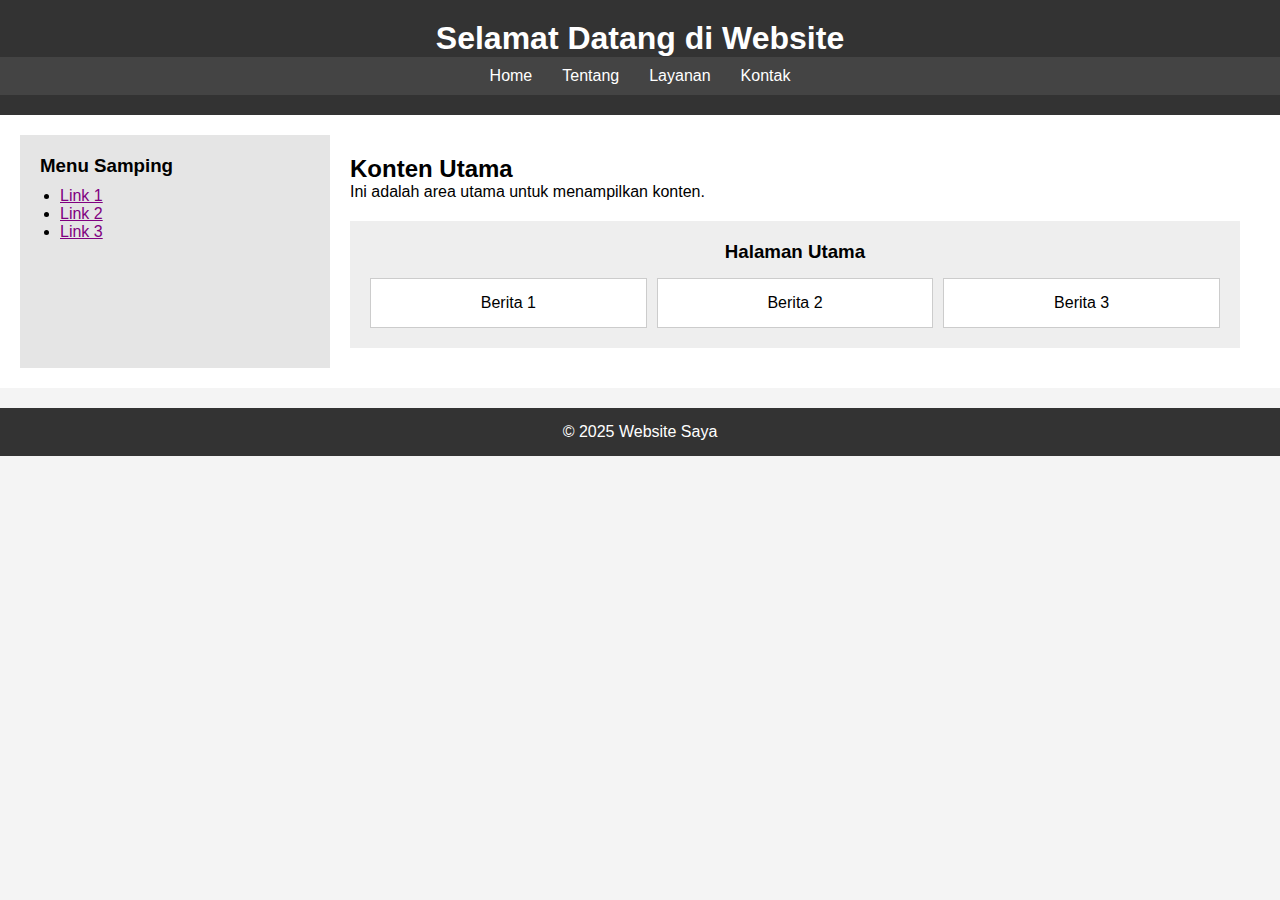
<file: index.html>
<!DOCTYPE html>
<html lang="id">
  <head>
    <meta charset="UTF-8" />
    <meta name="viewport" content="width=device-width, initial-scale=1.0" />
    <title>Website Saya</title>
    <link rel="stylesheet" href="style.css" />
  </head>
  <body>
    <div class="header">
      <h1>Selamat Datang di Website</h1>
      <div class="navbar">
        <a href="#">Home</a>
        <a href="#">Tentang</a>
        <a href="#">Layanan</a>
        <a href="#">Kontak</a>
      </div>
    </div>

    <div class="main-content">
      <div class="sidebar">
        <h3>Menu Samping</h3>
        <ul>
          <li><a href="#">Link 1</a></li>
          <li><a href="#">Link 2</a></li>
          <li><a href="#">Link 3</a></li>
        </ul>
      </div>

      <div class="content">
        <h2>Konten Utama</h2>
        <p>Ini adalah area utama untuk menampilkan konten.</p>
        <div class="news-box">
          <h3>Halaman Utama</h3>
          <div class="news-items">
            <div class="news-item">Berita 1</div>
            <div class="news-item">Berita 2</div>
            <div class="news-item">Berita 3</div>
          </div>
        </div>
      </div>
    </div>

    <div class="footer">© 2025 Website Saya</div>
  </body>
</html>
</file>
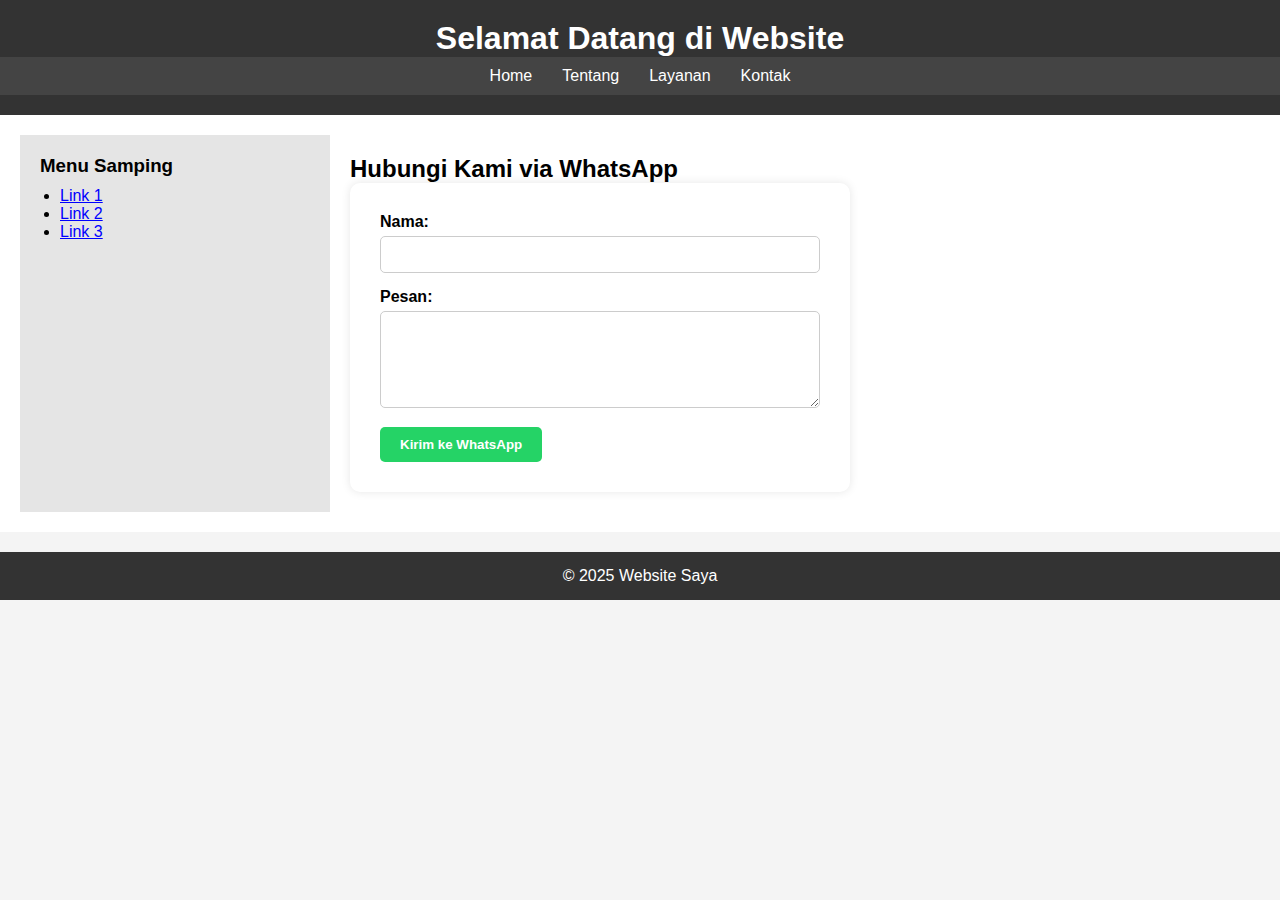
<file: Kontak.html>
<!DOCTYPE html>
<html lang="id">
  <head>
    <meta charset="UTF-8" />
    <title>Kontak via WhatsApp</title>
    <style>
      * {
        box-sizing: border-box;
        margin: 0;
        padding: 0;
      }

      body {
        font-family: Arial, sans-serif;
        background-color: #f4f4f4;
      }

      .header {
        background-color: #333;
        color: white;
        text-align: center;
        padding: 20px 0;
      }

      .navbar {
        background-color: #444;
        display: flex;
        justify-content: center;
        padding: 10px 0;
      }

      .navbar a {
        color: white;
        text-decoration: none;
        margin: 0 15px;
      }

      .main-content {
        display: flex;
        padding: 20px;
        background-color: white;
      }

      .sidebar {
        width: 25%;
        background-color: #e5e5e5;
        padding: 20px;
      }

      .sidebar h3 {
        margin-bottom: 10px;
      }

      .sidebar ul {
        list-style-type: disc;
        padding-left: 20px;
      }

      .sidebar a {
        color: blue;
        text-decoration: underline;
        cursor: pointer;
      }

      .content {
        width: 75%;
        padding: 20px;
      }

      .form-container {
        background-color: white;
        padding: 30px;
        border-radius: 10px;
        box-shadow: 0 0 10px rgba(0, 0, 0, 0.1);
        max-width: 500px;
      }

      label {
        display: block;
        margin-bottom: 5px;
        font-weight: bold;
      }

      input[type="text"],
      textarea {
        width: 100%;
        padding: 10px;
        margin-bottom: 15px;
        border: 1px solid #ccc;
        border-radius: 5px;
      }

      button {
        padding: 10px 20px;
        background-color: #25d366;
        color: white;
        border: none;
        border-radius: 5px;
        cursor: pointer;
        font-weight: bold;
      }

      button:hover {
        background-color: #20b358;
      }

      .footer {
        background-color: #333;
        color: white;
        text-align: center;
        padding: 15px 0;
        margin-top: 20px;
      }
    </style>
  </head>
  <body>
    <div class="header">
      <h1>Selamat Datang di Website</h1>
      <div class="navbar">
        <a href="#">Home</a>
        <a href="#">Tentang</a>
        <a href="#">Layanan</a>
        <a href="#">Kontak</a>
      </div>
    </div>

    <div class="main-content">
      <div class="sidebar">
        <h3>Menu Samping</h3>
        <ul>
          <li><a href="#">Link 1</a></li>
          <li><a href="#">Link 2</a></li>
          <li><a href="#">Link 3</a></li>
        </ul>
      </div>

      <div class="content">
        <h2>Hubungi Kami via WhatsApp</h2>
        <div class="form-container">
          <form id="waForm">
            <label for="nama">Nama:</label>
            <input type="text" id="nama" name="nama" required />

            <label for="pesan">Pesan:</label>
            <textarea id="pesan" name="pesan" rows="5" required></textarea>

            <button type="submit">Kirim ke WhatsApp</button>
          </form>
        </div>
      </div>
    </div>

    <div class="footer">© 2025 Website Saya</div>

    <script>
      document
        .getElementById("waForm")
        .addEventListener("submit", function (event) {
          event.preventDefault();

          const nama = document.getElementById("nama").value.trim();
          const pesan = document.getElementById("pesan").value.trim();

          const noHP = "085731580813"; // Ganti dengan nomor WhatsApp Anda
          const url = `https://wa.me/${noHP}?text=Halo, saya ${nama}.%0A${pesan}`;

          window.open(url, "_blank");
        });
    </script>
  </body>
</html>
</file>
<file: style.css>
* {
  margin: 0;
  padding: 0;
  box-sizing: border-box;
}

body {
  font-family: sans-serif;
  background-color: #f4f4f4;
}

.header {
  background-color: #333;
  color: white;
  text-align: center;
  padding: 20px 0;
}

.navbar {
  background-color: #444;
  display: flex;
  justify-content: center;
  padding: 10px 0;
}

.navbar a {
  color: white;
  text-decoration: none;
  margin: 0 15px;
}

.main-content {
  display: flex;
  padding: 20px;
  background-color: white;
}

.sidebar {
  width: 25%;
  background-color: #e5e5e5;
  padding: 20px;
}

.sidebar h3 {
  margin-bottom: 10px;
}

.sidebar ul {
  list-style-type: disc;
  padding-left: 20px;
}

.sidebar a {
  color: purple;
  text-decoration: underline;
}

.content {
  width: 75%;
  padding: 20px;
}

.news-box {
  background-color: #eee;
  padding: 20px;
  margin-top: 20px;
}

.news-box h3 {
  text-align: center;
  margin-bottom: 15px;
}

.news-items {
  display: flex;
  gap: 10px;
  justify-content: center;
}

.news-item {
  background-color: white;
  padding: 15px;
  border: 1px solid #ccc;
  flex: 1;
  text-align: center;
}

.footer {
  background-color: #333;
  color: white;
  text-align: center;
  padding: 15px 0;
  margin-top: 20px;
}
</file>
